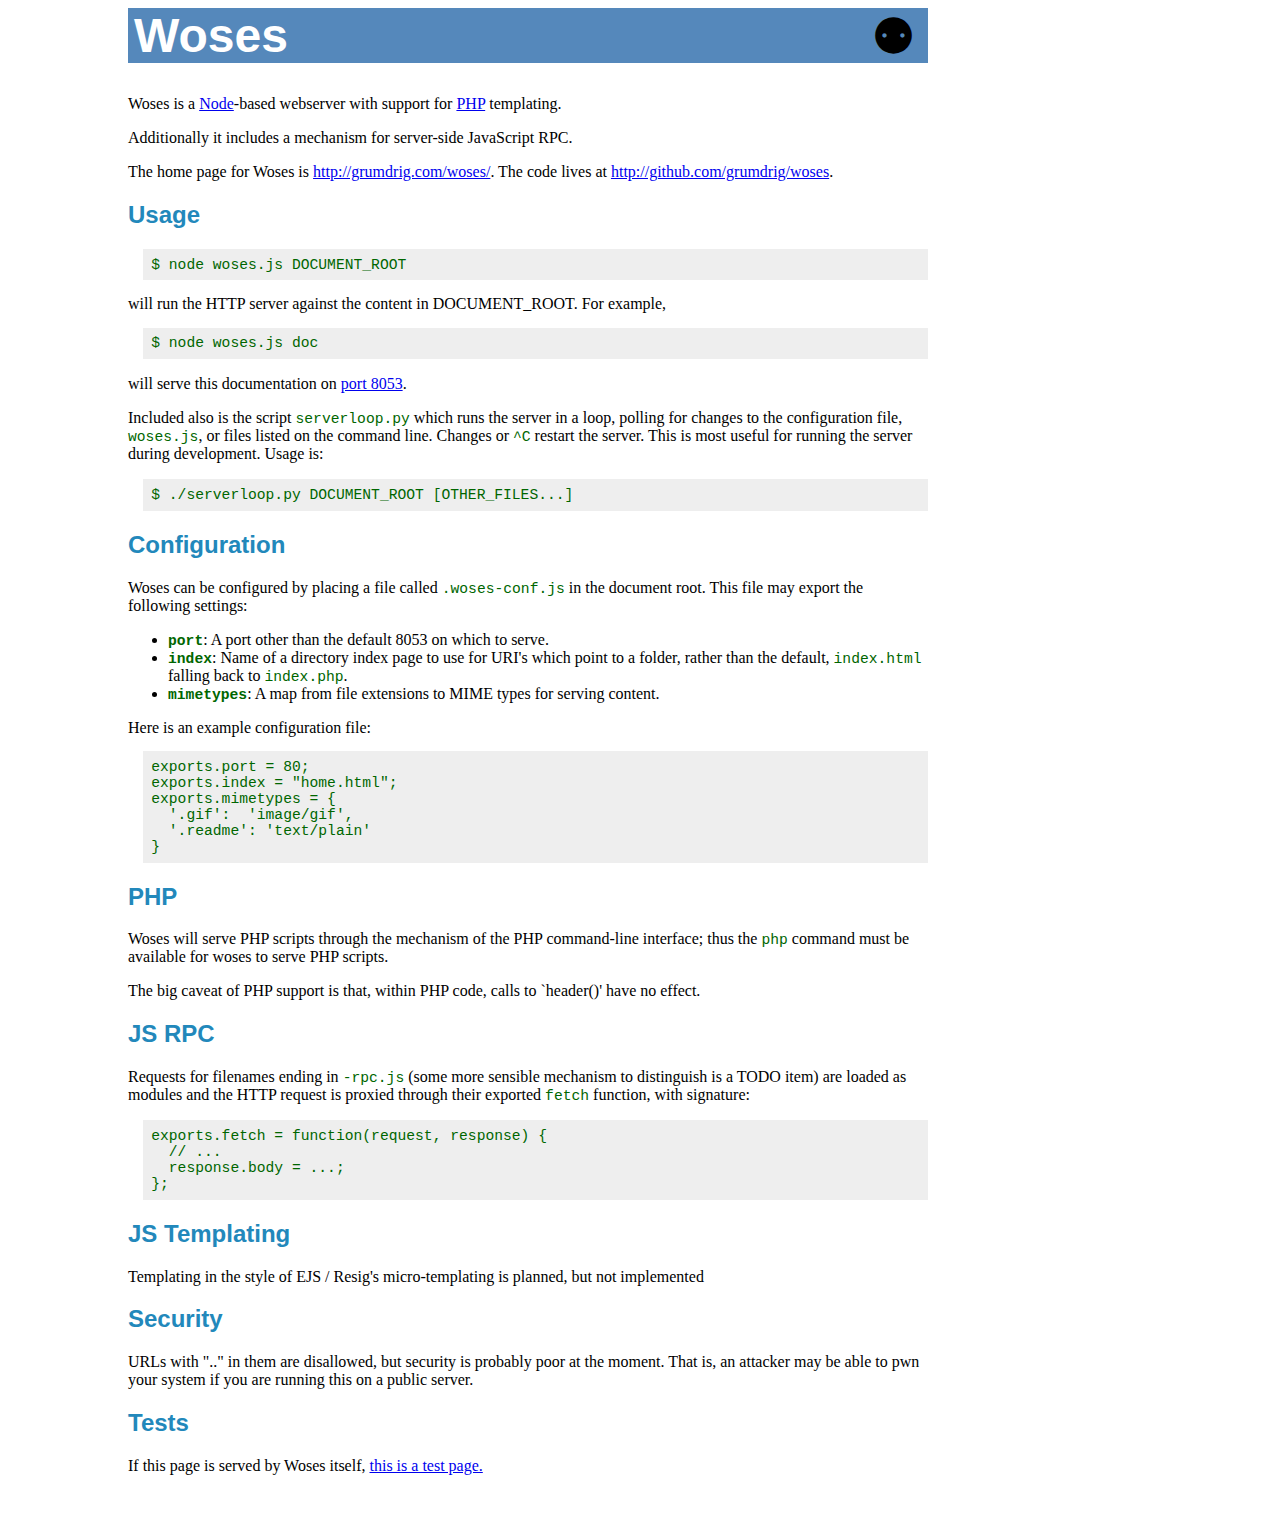
<file: index.html>
<head>
  <title>Woses Webserver</title>
  <link rel="icon" href="wose.png"/>
  <style>
pre, code { color: #060; font-size: 11pt; }
pre { margin-left: 2ex; padding: 1ex; background-color: #eee; }
p { font-size: 12pt; }
body { 
  margin-left: 10%; 
  margin-right: 10%;
  background-color: #fff; 
  color: black; 
  max-width: 800px;
}
h1,h2,h3,h4 { font-family: helvetica }
h1 { font-size: 36pt; }
h1 { 
  background-color: #58b; 
  color: white;
  padding-left:6px;
}
h2 { 
  color: #28b; 
}
li > code:first-child { 
  font-weight: bold;
}

.right { 
  float: right;
  padding-right: 0.5ex;
}

form, input { 
  display: inline;
}
  </style>
</head>

<body>

<h1>
<!--&#x2636; &#x2601; &#x2388; &#x100b7; &#x2603;-->
Woses <span class=right style=color:black>&#x2689;</span>
</h1>

<p>
Woses is a <a href=http://nodejs.org/>Node</a>-based webserver with
support for <a href=http://php.net/>PHP</a> templating.

<p>
Additionally it includes a mechanism for server-side JavaScript RPC.

<p>
The home page for Woses is
<a href=http://grumdrig.com/woses/>http://grumdrig.com/woses/</a>. The
code lives at
<a href=http://github.com/grumdrig/woses>http://github.com/grumdrig/woses</a>.

<h2>Usage</h2>

<pre>
$ node woses.js DOCUMENT_ROOT
</pre>

will run the HTTP server against the content in DOCUMENT_ROOT. For example, 

<pre>
$ node woses.js doc
</pre>

<p>
will serve this documentation on <a href=http://localhost:8053/>port
8053</a>.

<p>
Included also is the script <code>serverloop.py</code> which runs the
server in a loop, polling for changes to the configuration
file, <code>woses.js</code>, or files listed on the command line.
Changes or <code>^C</code> restart the server. This is most useful for
running the server during development. Usage is:

<pre>
$ ./serverloop.py DOCUMENT_ROOT [OTHER_FILES...]
</pre>

<h2> Configuration </h2>
<p>
Woses can be configured by placing a file
called <code>.woses-conf.js</code> in the document root. This file may
export the following settings:

<ul>
<li> <code>port</code>: A port other than the default 8053 on which to
   serve.
<li> <code>index</code>: Name of a directory index page to use for
  URI's which point to a folder, rather than the
  default, <code>index.html</code> falling back
  to <code>index.php</code>.
<li> <code>mimetypes</code>: A map from file extensions to MIME types
  for serving content.
</ul>

Here is an example configuration file:

<pre>
exports.port = 80;
exports.index = "home.html";
exports.mimetypes = {
  '.gif':  'image/gif',
  '.readme': 'text/plain'
}
</pre>

<h2> PHP </h2>

<p>
Woses will serve PHP scripts through the mechanism of the PHP
command-line interface; thus the <code>php</code> command must be available for
woses to serve PHP scripts.

<p>
The big caveat of PHP support is that, within PHP code, calls to
`header()' have no effect.

<h2> JS RPC </h2>

<p>
Requests for filenames ending in <code>-rpc.js</code> (some more
sensible mechanism to distinguish is a TODO item) are loaded as
modules and the HTTP request is proxied through their
exported <code>fetch</code> function, with signature:

<pre>
exports.fetch = function(request, response) {
  // ...
  response.body = ...; 
};
</pre>

<h2> JS Templating </h2>

<p>
Templating in the style of EJS / Resig's micro-templating is planned,
but not implemented

<h2> Security </h2>

<p>
URLs with ".." in them are disallowed, but security is probably poor
at the moment. That is, an attacker may be able to pwn your system if
you are running this on a public server.

<h2> Tests </h2>

If this page is served by Woses itself, 
<a href=test/>this is a test page.</a>

<br>
<br>
</file>
